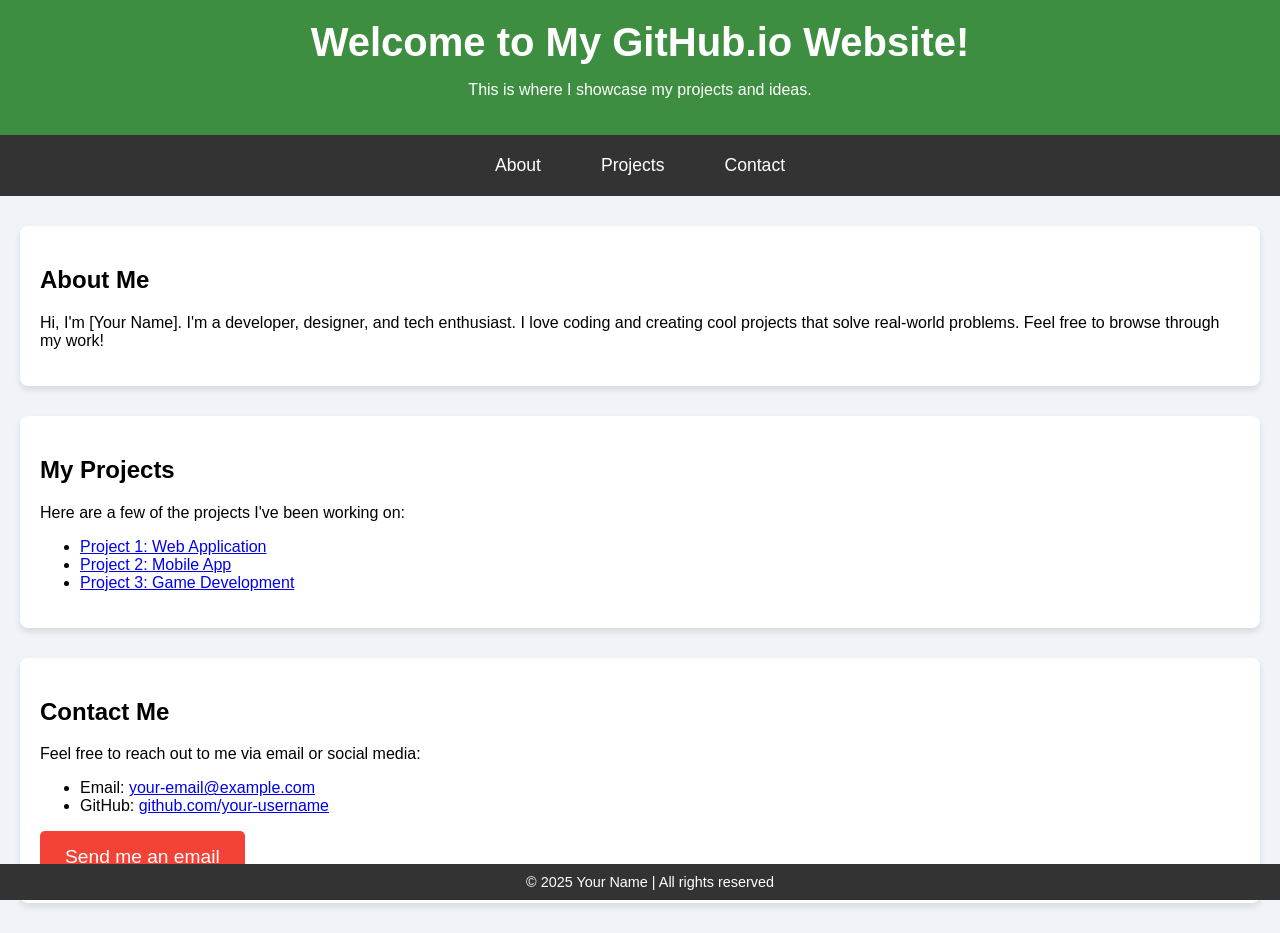
<file: index.html>
<!DOCTYPE html>
<html lang="en">
<head>
  <meta charset="UTF-8">
  <meta name="viewport" content="width=device-width, initial-scale=1.0">
  <meta name="description" content="My cool GitHub.io website">
  <meta name="author" content="Your Name">
  <title>Welcome to My GitHub.io Website!</title>

  <!-- Favicon -->
  <link rel="icon" href="favicon.ico">

  <!-- Styling -->
  <style>
    body {
      font-family: Arial, sans-serif;
      background-color: #f0f4f8;
      margin: 0;
      padding: 0;
    }

    header {
      background-color: #3e8e41;
      color: white;
      padding: 20px;
      text-align: center;
    }

    header h1 {
      margin: 0;
      font-size: 2.5em;
    }

    nav {
      display: flex;
      justify-content: center;
      background-color: #333;
      padding: 10px;
    }

    nav a {
      color: white;
      text-decoration: none;
      padding: 10px 20px;
      margin: 0 10px;
      font-size: 1.1em;
    }

    nav a:hover {
      background-color: #575757;
    }

    section {
      max-width: 1200px;
      margin: 30px auto;
      padding: 20px;
      background-color: white;
      border-radius: 8px;
      box-shadow: 0 4px 6px rgba(0, 0, 0, 0.1);
    }

    footer {
      background-color: #333;
      color: white;
      text-align: center;
      padding: 10px;
      position: fixed;
      width: 100%;
      bottom: 0;
    }

    footer p {
      margin: 0;
      font-size: 0.9em;
    }

    .cta-button {
      background-color: #f44336;
      color: white;
      padding: 15px 25px;
      border: none;
      border-radius: 5px;
      font-size: 1.2em;
      cursor: pointer;
      text-decoration: none;
      display: inline-block;
    }

    .cta-button:hover {
      background-color: #d32f2f;
    }
  </style>
</head>
<body>

  <header>
    <h1>Welcome to My GitHub.io Website!</h1>
    <p>This is where I showcase my projects and ideas.</p>
  </header>

  <nav>
    <a href="#about">About</a>
    <a href="#projects">Projects</a>
    <a href="#contact">Contact</a>
  </nav>

  <section id="about">
    <h2>About Me</h2>
    <p>Hi, I'm [Your Name]. I'm a developer, designer, and tech enthusiast. I love coding and creating cool projects that solve real-world problems. Feel free to browse through my work!</p>
  </section>

  <section id="projects">
    <h2>My Projects</h2>
    <p>Here are a few of the projects I've been working on:</p>
    <ul>
      <li><a href="#">Project 1: Web Application</a></li>
      <li><a href="#">Project 2: Mobile App</a></li>
      <li><a href="#">Project 3: Game Development</a></li>
    </ul>
  </section>

  <section id="contact">
    <h2>Contact Me</h2>
    <p>Feel free to reach out to me via email or social media:</p>
    <ul>
      <li>Email: <a href="mailto:your-email@example.com">your-email@example.com</a></li>
      <li>GitHub: <a href="https://github.com/your-username" target="_blank">github.com/your-username</a></li>
    </ul>
    <a href="mailto:your-email@example.com" class="cta-button">Send me an email</a>
  </section>

  <footer>
    <p>&copy; 2025 Your Name | All rights reserved</p>
  </footer>

</body>
</html>
</file>
